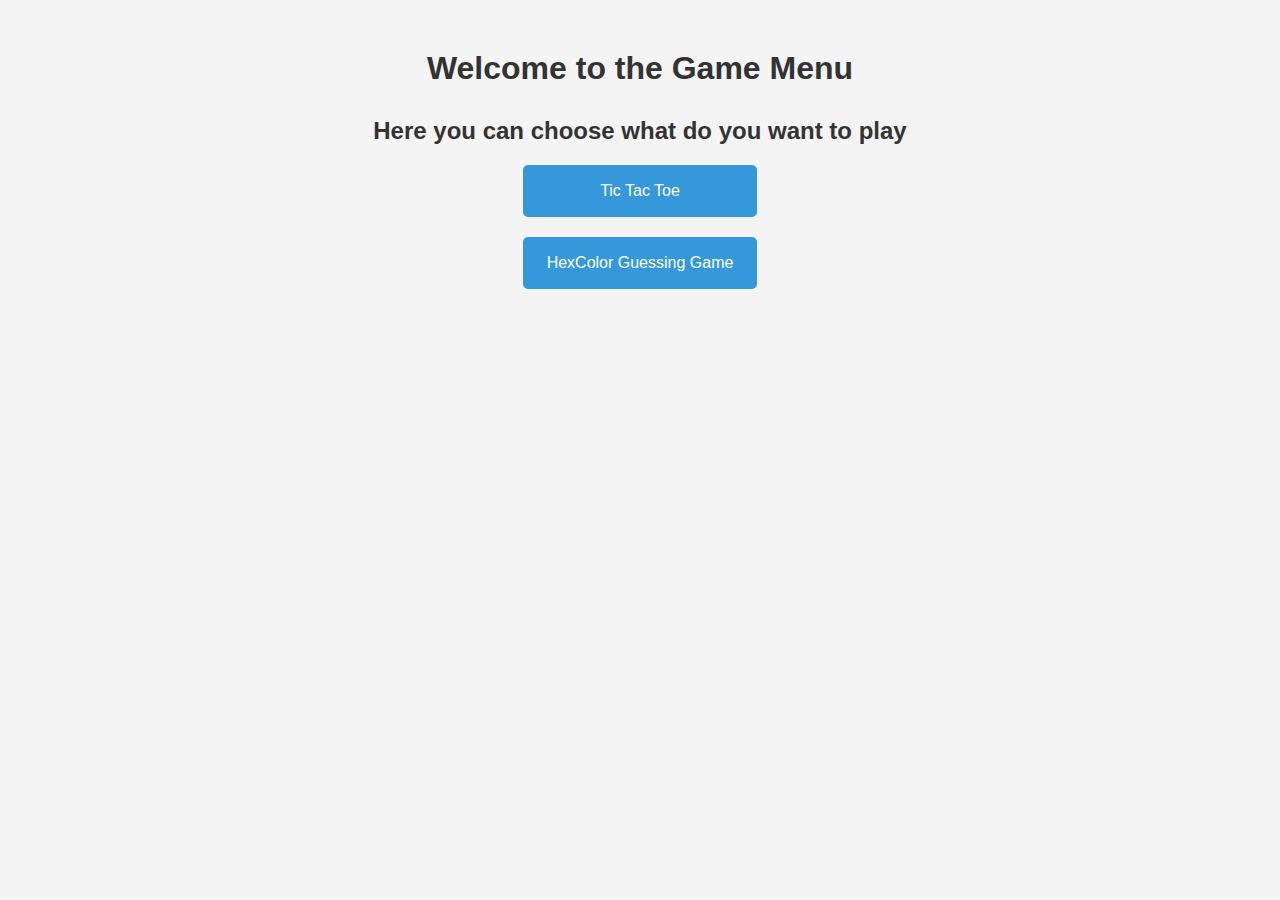
<file: index.html>
<!DOCTYPE html>
<html lang="en">
<head>
    <meta charset="UTF-8">
    <meta name="viewport" content="width=device-width, initial-scale=1.0">
    <link rel="stylesheet" href="style.css">
    <title>Game Hub</title>
</head>
<body>
    <h1>Welcome to the Game Menu</h1>
    <h2>Here you can choose what do you want to play</h2>

    <a href="ticTacToe.html">Tic Tac Toe</a>
    <a href="hexColorGame.html">HexColor Guessing Game</a>

</body>
</html>
</file>
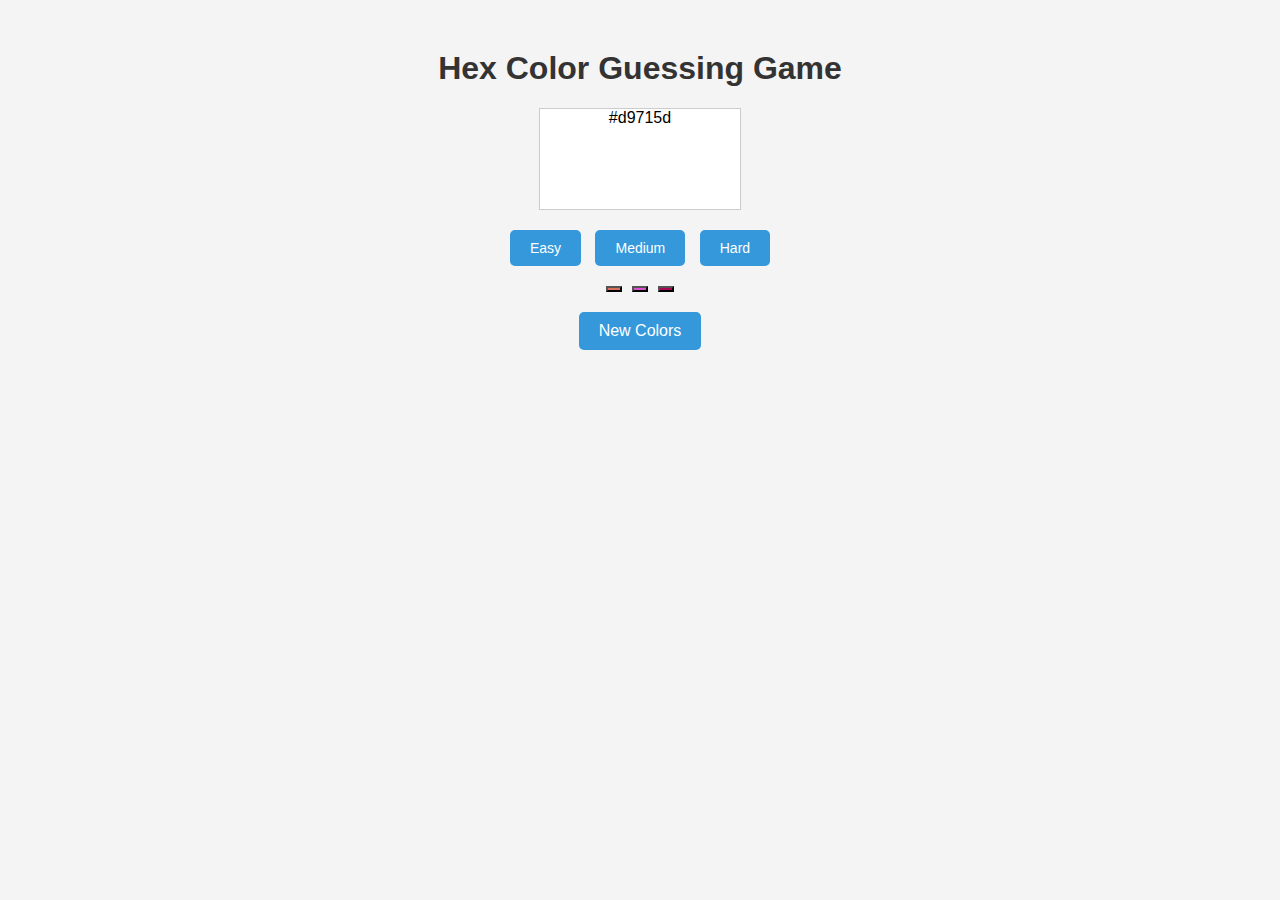
<file: hexColorGame.html>
<!DOCTYPE html>
<html lang="en">
<head>
    <meta charset="UTF-8">
    <meta name="viewport" content="width=device-width, initial-scale=1.0">
    <link rel="stylesheet" href="hexColorGame.css">
    <title>Hex Color Guessing Game</title>
</head>
<body>
<div id="game-container">
    <h1>Hex Color Guessing Game</h1>
    <div id="color-display"></div>
    <div id="message"></div>
    <div id="difficulty-buttons">
        <button onclick="setDifficulty('easy')">Easy</button>
        <button onclick="setDifficulty('medium')">Medium</button>
        <button onclick="setDifficulty('hard')">Hard</button>
    </div>
    <div id="color-buttons">

    </div>
    <button id="reset" onclick="resetGame()">New Colors</button>
</div>

<script src="hexGame.js"></script>
</body>
</html>
</file>
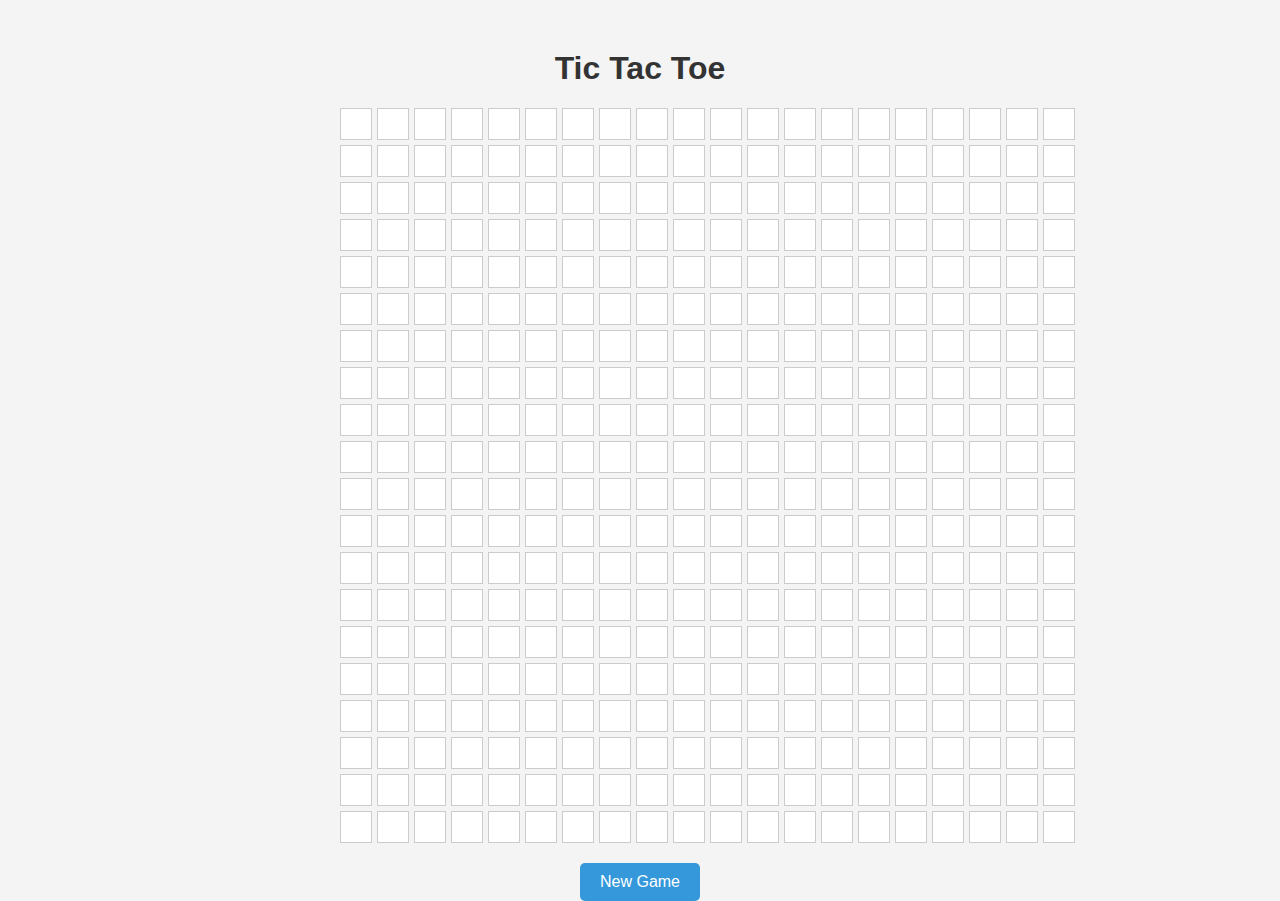
<file: ticTacToe.html>
<!-- HTML -->
<!DOCTYPE html>
<html lang="en">
<head>
    <meta charset="UTF-8">
    <meta name="viewport" content="width=device-width, initial-scale=1.0">
    <link rel="stylesheet" href="ticTacToe.css ">
    <title>Tic Tac Toe</title>
</head>
<body>
<div id="game-container">
    <h1>Tic Tac Toe</h1>
    <div id="message"></div>
    <div id="board-container">

    </div>
    <button id="reset" onclick="resetGame()">New Game</button>
</div>

<script src="ticTacToe.js"> </script>
</body>
</html>
</file>
<file: style.css>
body {
    font-family: 'Arial', sans-serif;
    margin: 0;
    padding: 0;
    background-color: #f4f4f4;
}

h1 {
    text-align: center;
    color: #333;
    margin-top: 50px;
}

h2 {
    text-align: center;
    color: #333;
    margin-top: 30px;
}

.container {
    max-width: 600px;
    margin: 20px auto;
}

a {
    display: block;
    text-decoration: none;
    color: #fff;
    background-color: #3498db;
    border: 2px solid #3498db;
    padding: 15px;
    margin: 20px auto;
    width: 200px;
    text-align: center;
    border-radius: 5px;
    transition: background-color 0.3s, color 0.3s;
}

a:hover {
    background-color: #2980b9;
    color: #fff;
}
</file>
<file: hexColorGame.css>
body {
    font-family: 'Arial', sans-serif;
    margin: 0;
    padding: 0;
    background-color: #f4f4f4;
}

#game-container {
    text-align: center;
    margin-top: 50px;
}

h1 {
    color: #333;
}

#color-display {
    width: 200px;
    height: 100px;
    margin: 20px auto;
    background-color: #fff;
    border: 1px solid #ccc;
}

#message {
    margin-bottom: 20px;
    color: #555;
}

#difficulty-buttons {
    margin-bottom: 20px;
}

#difficulty-buttons button {
    background-color: #3498db;
    color: #fff;
    border: none;
    padding: 10px 20px;
    margin: 0 5px;
    cursor: pointer;
    border-radius: 5px;
    font-size: 14px;
    transition: background-color 0.3s, color 0.3s;
}

#difficulty-buttons button:hover {
    background-color: #2980b9;
}

#color-buttons {
    display: flex;
    flex-wrap: wrap;
    justify-content: center;
    gap: 10px;
}

.color-button {
    width: 70px;
    height: 70px;
    cursor: pointer;
    transition: background-color 0.3s;
}

#reset {
    background-color: #3498db;
    color: #fff;
    border: none;
    padding: 10px 20px;
    margin-top: 20px;
    cursor: pointer;
    border-radius: 5px;
    font-size: 16px;
    transition: background-color 0.3s, color 0.3s;
}

#reset:hover {
    background-color: #2980b9;
}
</file>
<file: ticTacToe.css>
body {
    font-family: 'Arial', sans-serif;
    margin: 0;
    padding: 0;
    background-color: #f4f4f4;
}

#game-container {
    text-align: center;
    margin-top: 50px;
}

h1 {
    color: #333;
}

#message {
    margin: 20px 0;
    color: #555;
}

#board-container {
    display: grid;
    grid-template-columns: repeat(20, 1fr);
    gap: 5px;
    max-width: 600px;
    margin: 0 auto;
}

.cell {
    width: 30px;
    height: 30px;
    border: 1px solid #ccc;
    cursor: pointer;
    display: flex;
    align-items: center;
    justify-content: center;
    font-size: 14px;
    font-weight: bold;
    background-color: #fff;
    transition: background-color 0.3s;
}

.cell:hover {
    background-color: #f0f0f0;
}

#reset {
    background-color: #3498db;
    color: #fff;
    border: none;
    padding: 10px 20px;
    margin-top: 20px;
    cursor: pointer;
    border-radius: 5px;
    font-size: 16px;
    transition: background-color 0.3s, color 0.3s;
}

#reset:hover {
    background-color: #2980b9;
}
</file>
